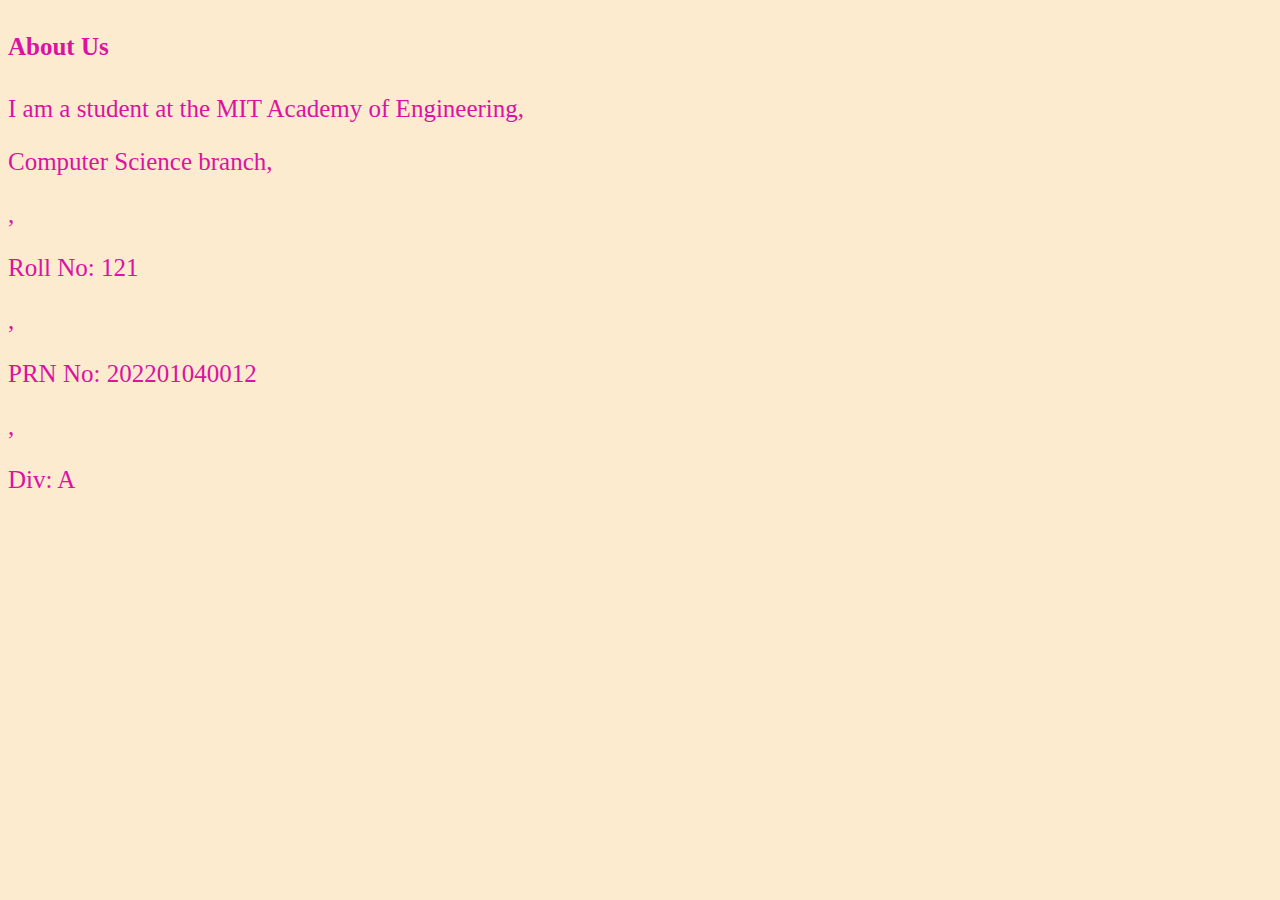
<file: About Us.html>
<!DOCTYPE html>
<html>
<head>
  <title>About Us</title>
</head>
<body>
  <h4>About Us</h4>

  <p >I am a student at the MIT Academy of Engineering,<p>Computer Science branch,</p>,<p>Roll No: 121</p>,<p>PRN No: 202201040012</p>,<p>Div: A</p>

  <style type="text/css"
  <div class="content flex align-centre">


  body{
    background-repeat:no-repeat;
    background-attachment: fixed;
    background-position: center;
    background-size: 1600px,1400px;
    font-size: 25px;
    color:rgb(220, 18, 160);
    background:#FDEBD0;
  }
</file>
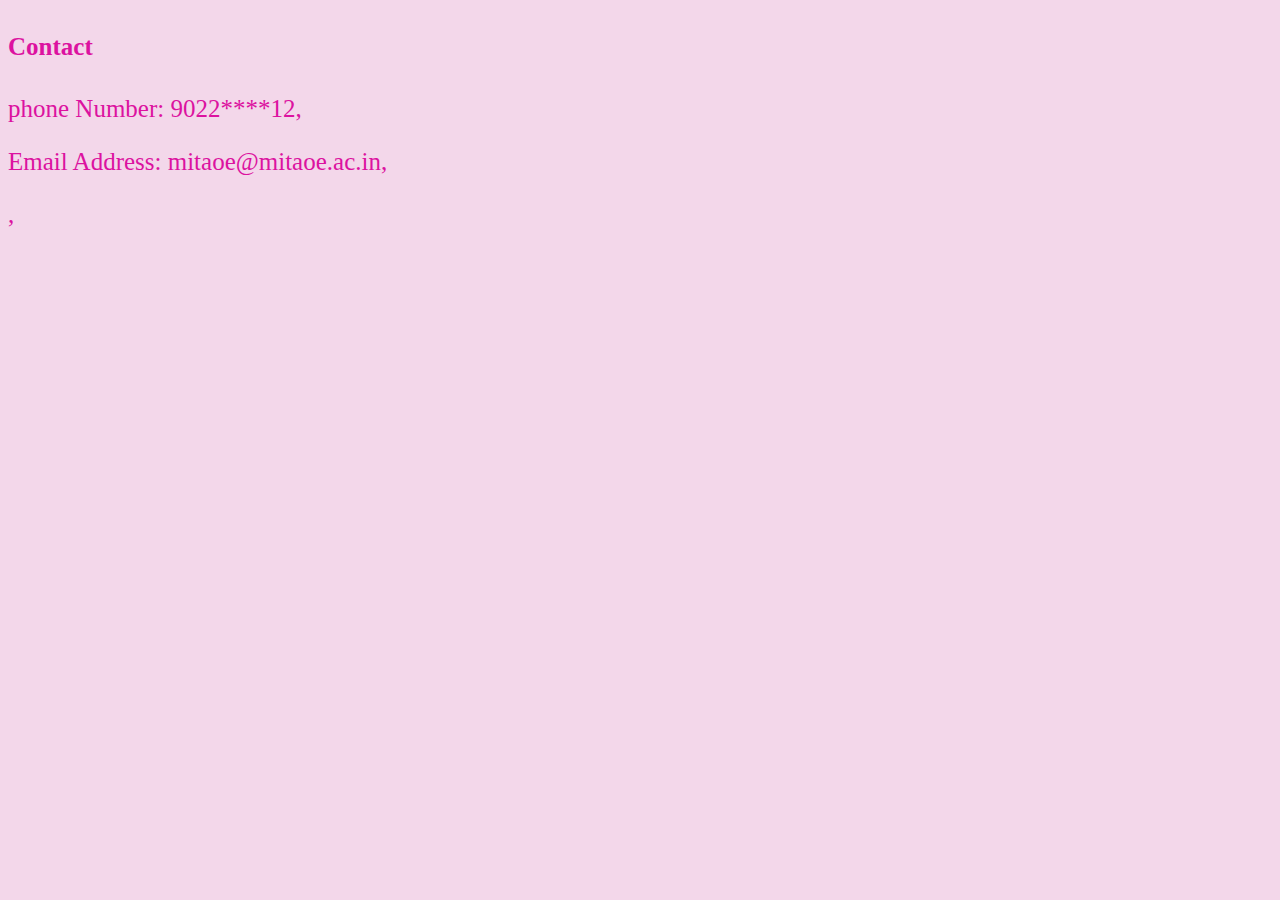
<file: Contact.html>
<!DOCTYPE html>
<html>
<head>
  <title>Contact</title>
</head>
<body>
  <h4>Contact</h4>

  <p >phone Number: 9022****12,<p> Email Address: mitaoe@mitaoe.ac.in,</p>,<p></p>

  <style type="text/css"
  <div class="content flex align-centre">


  body{
    background-repeat:no-repeat;
    background-attachment: fixed;
    background-position: center;
    background-size: 1600px,1400px;
    font-size: 25px;
    color:rgb(220, 18, 160);
    background:#f3d7ea;
  }
</file>
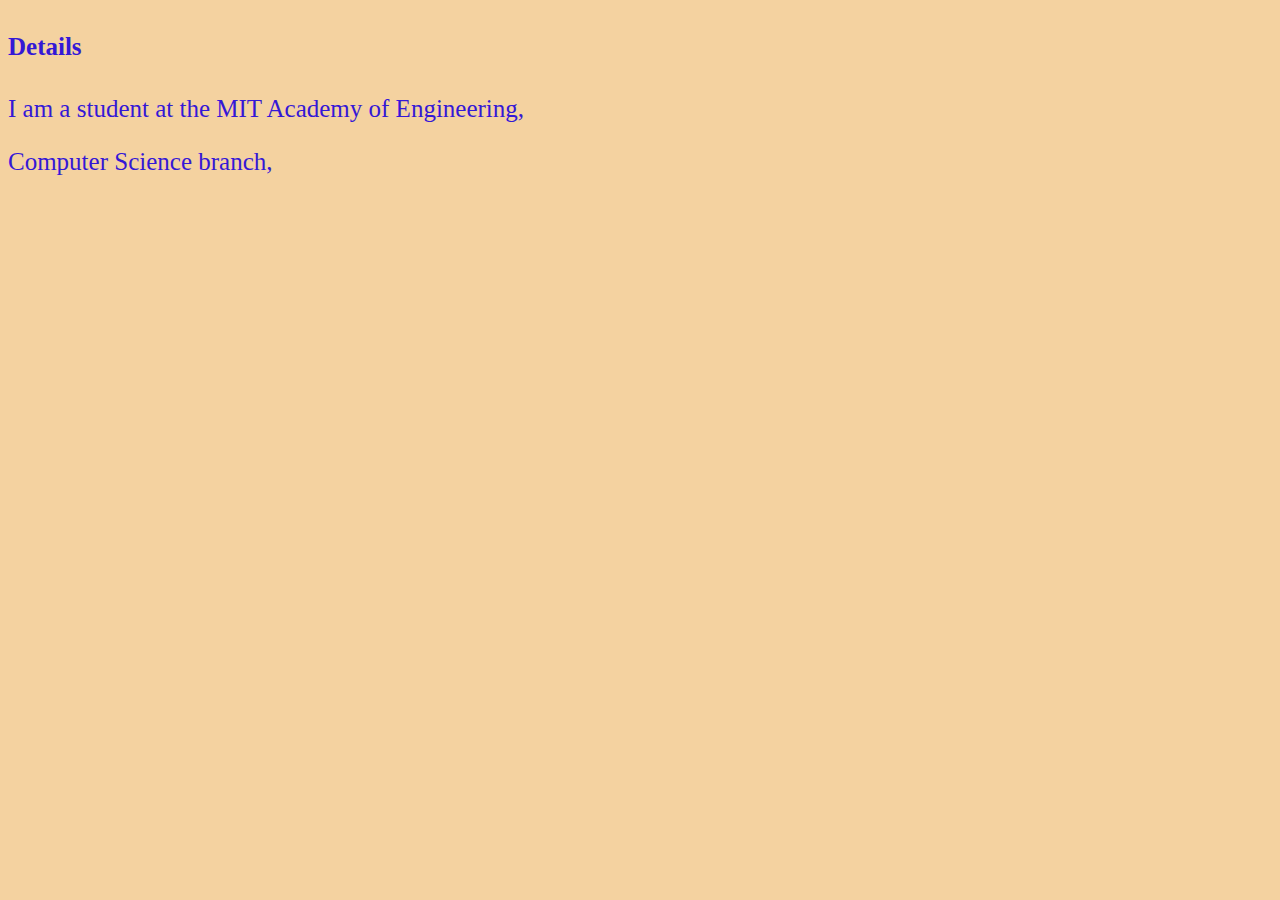
<file: Details.html>
<!DOCTYPE html>
<html>
<head>
  <title>Details</title>
</head>
<body>
  <h4>Details</h4>

  <p >I am a student at the MIT Academy of Engineering,<p>Computer Science branch,</p>

  <style type="text/css"
  <div class="content flex align-centre">


  body{
    background-repeat:no-repeat;
    background-attachment: fixed;
    background-position: center;
    background-size: 1600px,1400px;
    font-size: 25px;
    color:rgb(52, 24, 214);
    background:#f4d2a0;
  }
</file>
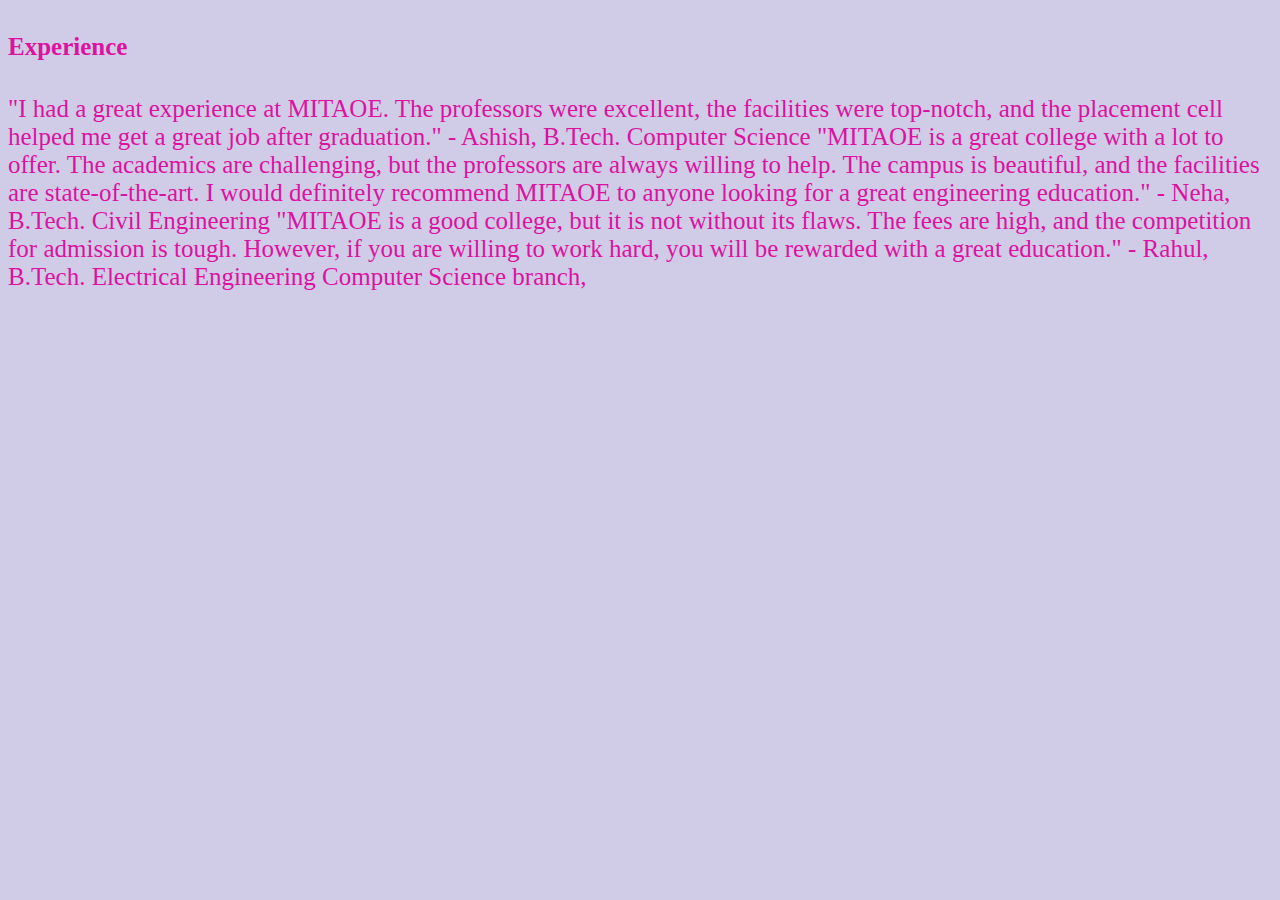
<file: Experience.html>
<!DOCTYPE html>
<html>
<head>
  <title>Experience</title>
</head>
<body>
  <h4>Experience</h4>

  <p >"I had a great experience at MITAOE. The professors were excellent, the facilities were top-notch, and the placement cell helped me get a great job after graduation." - Ashish, B.Tech. Computer Science
    "MITAOE is a great college with a lot to offer. The academics are challenging, but the professors are always willing to help. The campus is beautiful, and the facilities are state-of-the-art. I would definitely recommend MITAOE to anyone looking for a great engineering education." - Neha, B.Tech. Civil Engineering
    "MITAOE is a good college, but it is not without its flaws. The fees are high, and the competition for admission is tough. However, if you are willing to work hard, you will be rewarded with a great education." - Rahul, B.Tech. Electrical Engineering
    Computer Science branch,</p>

  <style type="text/css"
  <div class="content flex align-centre">


  body{
    background-repeat:no-repeat;
    background-attachment: fixed;
    background-position: center;
    background-size: 1600px,1400px;
    font-size: 25px;
    color:rgb(220, 18, 160);
    background:#d0cce7;
  }
</file>
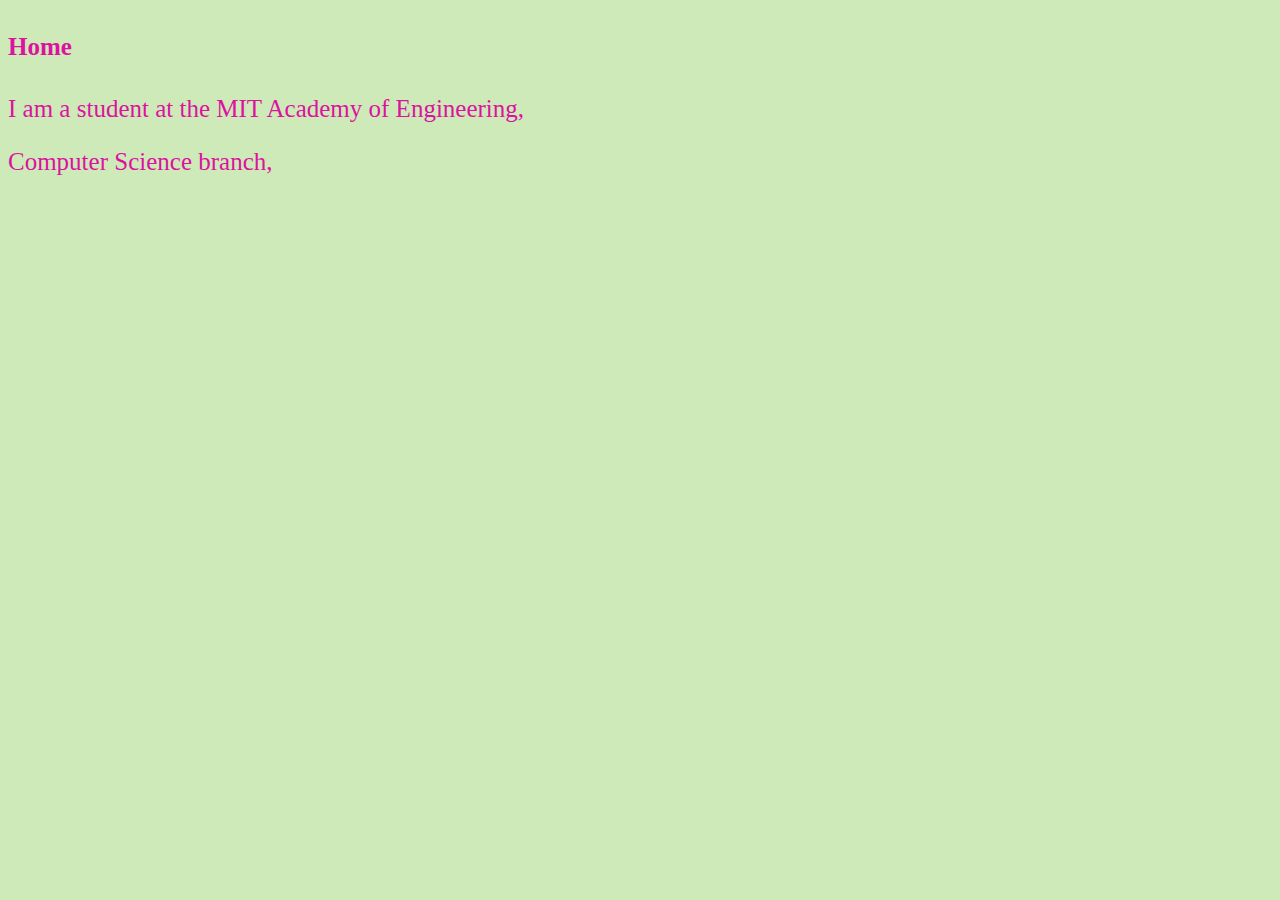
<file: Home.html>
<!DOCTYPE html>
<html>
<head>
  <title>Home</title>
</head>
<body>
  <h4>Home</h4>

  <p >I am a student at the MIT Academy of Engineering,<p>Computer Science branch,</p>

  <style type="text/css"
  <div class="content flex align-centre">


  body{
    background-repeat:no-repeat;
    background-attachment: fixed;
    background-position: center;
    background-size: 1600px,1400px;
    font-size: 25px;
    color:rgb(220, 18, 160);
    background:#ceeab9;
  }
</file>
